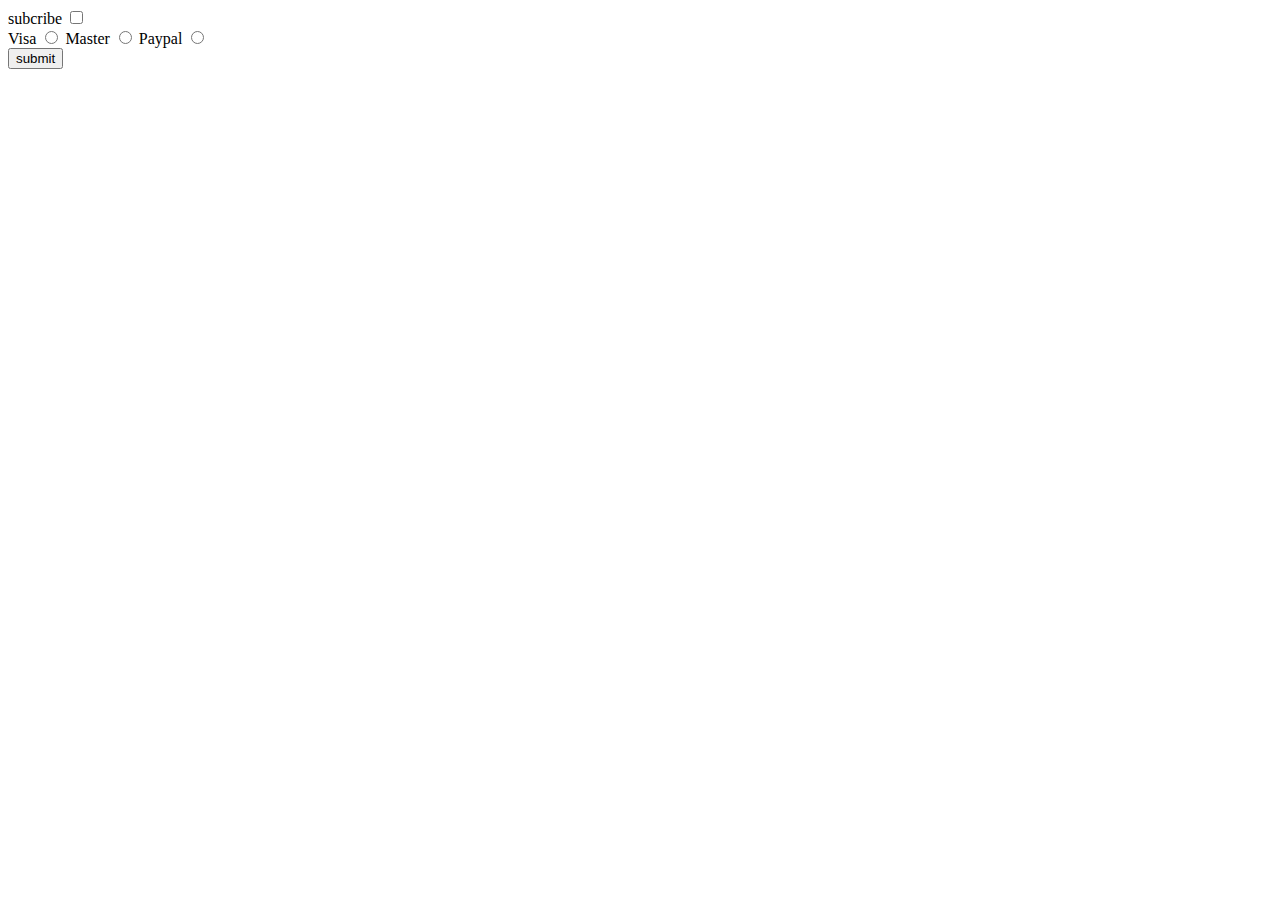
<file: index.html>
<!DOCTYPE html>
<html lang="en">

<head>
    <meta charset="UTF-8">
    <meta http-equiv="X-UA-Compatible" content="IE=edge">
    <meta name="viewport" content="width=device-width, initial-scale=1.0">
    <title>Document</title>
    <!-- <link rel="stylesheet" href="style.css"> -->
</head>
<body>

    <label for="myCheckBox">subcribe</label>
    <input type="checkbox" id="myCheckBox"><br>

    <label for="visaBtn">Visa</label>
    <input type="radio" name="card" id="visaBtn">
    <label for="masterBtn">Master</label>
    <input type="radio" name="card" id="masterBtn">
    <label for="paypalBtn">Paypal</label>
    <input type="radio" name="card" id="paypalBtn"><br>

    <button id="myButton">submit</button>

    <script>
        document.getElementById("myButton").onclick = function(){
            const myCheckBox = document.getElementById("myCheckBox");
            const visaBtn = document.getElementById("visaBtn");
            const masterBtn = document.getElementById("masterBtn");
            const paypalBtn = document.getElementById("paypalBtn");

            if(myCheckBox.checked){
                console.log("Your are subcribe!");
            }else{
                console.log("Your are not sucribe");
            }

            if(visaBtn.checked){
                console.log("You are paying with a visa");
            }else if(masterBtn.checked){
                console.log("You are paying with a Master");
            }else if(paypalBtn.checked){
                console.log("You are paying with a paypal");
            }else{
                console.log("You must select a type of payment!")
            }
        }

        
    
    </script>
    <script src="index.js"></script>
</body>

</html>
</file>
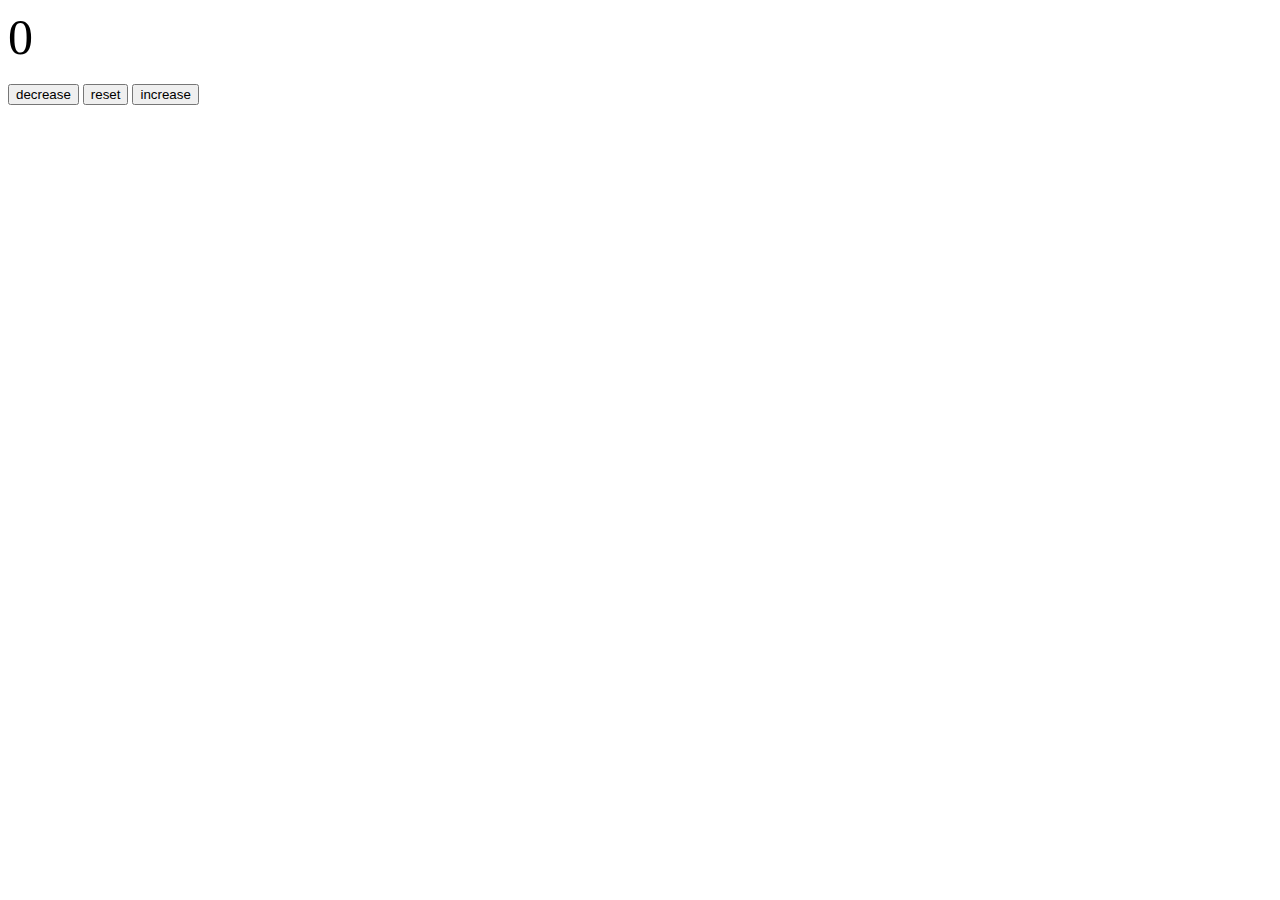
<file: Counter/index.html>
<!DOCTYPE html>
<html lang="en">
<head>
    <meta charset="UTF-8">
    <meta http-equiv="X-UA-Compatible" content="IE=edge">
    <meta name="viewport" content="width=device-width, initial-scale=1.0">
    <title>Counter</title>
    <link rel="stylesheet" href="style.css">
</head>
<body>
    <label id="labelCounter">0</label><br>
    <button id="decreaseButton">decrease</button>
    <button id="resetButton">reset</button>
    <button id="increaseButton">increase</button>

    <script>
        let count = 0;
        document.getElementById("decreaseButton").onclick = function(){
            count -=1
            // count = count - 1;
            document.getElementById("labelCounter").innerHTML=count;

        }
        document.getElementById("resetButton").onclick = function(){
            count =0
            document.getElementById("labelCounter").innerHTML=count;
        }
        document.getElementById("increaseButton").onclick = function(){
            count +=1
            document.getElementById("labelCounter").innerHTML=count;
        }
    </script>
    
</body>
</html>
</file>
<file: Counter/style.css>
#labelCounter{
    display: block;
    /* text-align: center; */
    font-size: 50px;
}
</file>
